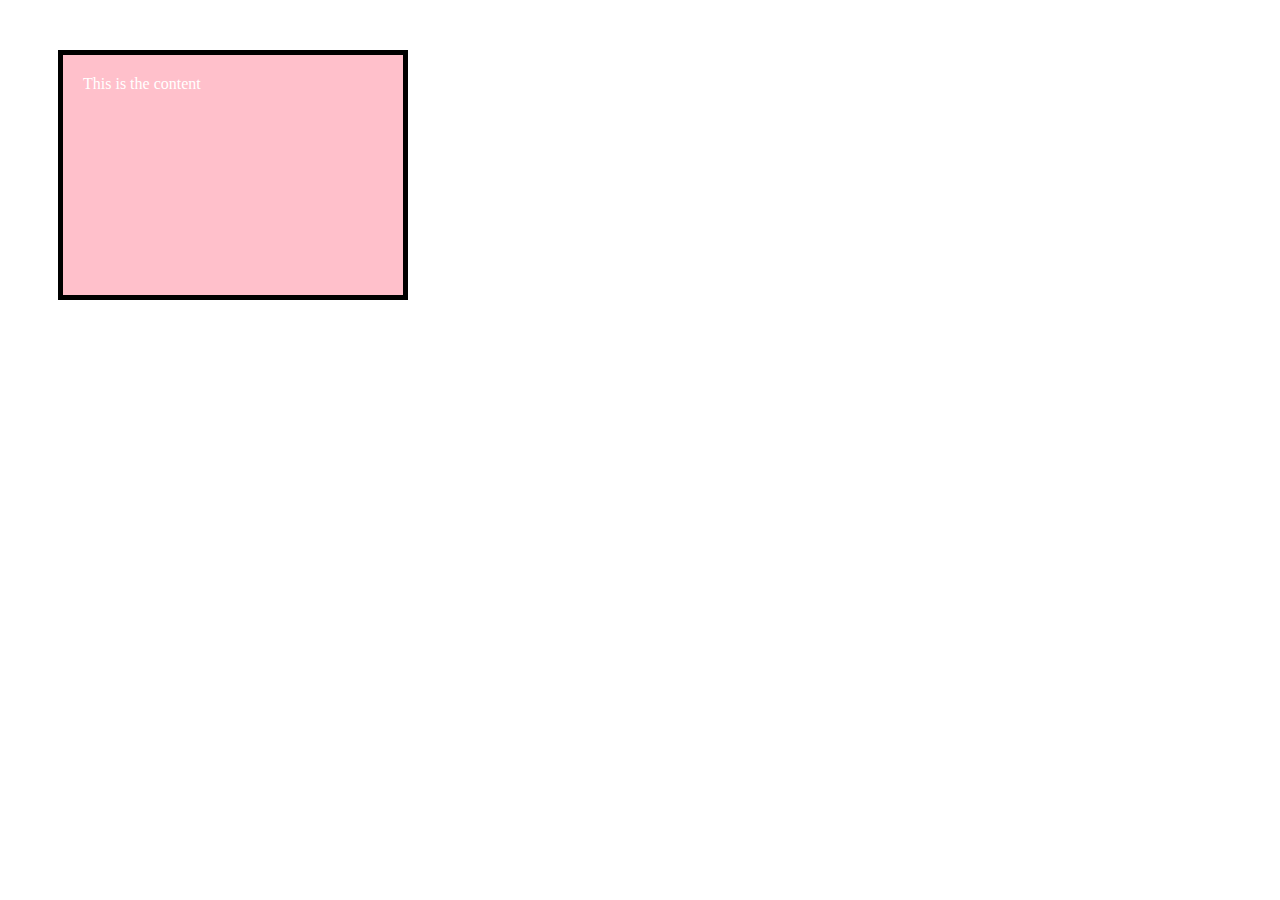
<file: custom.html>
<!DOCTYPE html>
<html>
<head>
    <title>CSS Box Model Example</title>
    <link rel="stylesheet" href="custom.css">
</head>
<body>
    <div class="box">
        This is the content
    </div>
</body>
</html>
</file>
<file: custom.css>
.box{
    width: 300px;
    height: 200px;
    background-color: pink;
    color: white;
    border: 5px solid black;
    padding: 20px;
    margin: 50px;
}
nav {
    background-color: #f2f2f2;
    padding: 10px;
    border-bottom: 1px solid #ccc;
}

nav ul {
    list-style-type: none;
    margin: 0;
    padding: 0;
}

nav li {
    display: inline-block;
    margin-right: 10px;
}

nav a {
    text-decoration: none;
    color: #333;
    padding: 5px 10px;
}

nav a:hover {
    background-color: #ddd;
}
</file>
